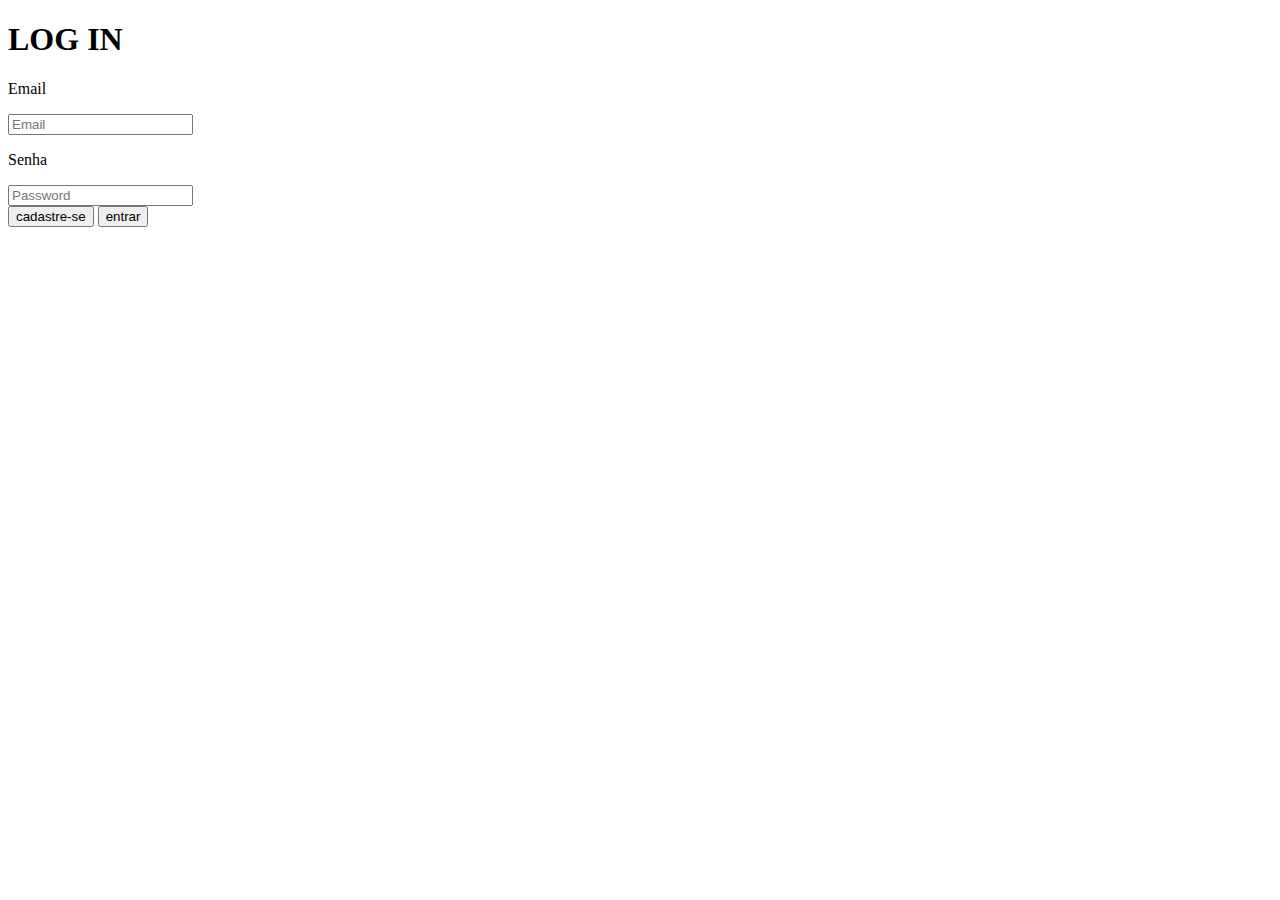
<file: TELA INICIAL/html/index.html>
<!DOCTYPE html>
<html lang="en">
<head>
    <meta charset="UTF-8">
    <meta name="viewport" content="width=device-width, initial-scale=1.0">
    <meta name="description" content="Projeto Web para Projeto Programar | Design SENACSP - 2-2023">
    <meta name="author" content="Flavia Danza Vilela, Maira Alves, Maria Eduarda Mendonça Macário">
    <meta name="keywords" content="site, windows98, retrô, portfólio, design, projeto programar, senacsp">
    <title>saite</title>
</head>
<body>
<div>
    <h1> LOG IN </h1>
        <p>Email</p>
        <input type="text" placeholder="Email" />
    <br/>
        <p>Senha</p>
        <input type="password" placeholder="Password" />
    <br/>
    <button>cadastre-se</button> <button>entrar</button>
</div>
</body>
</html>
</file>
